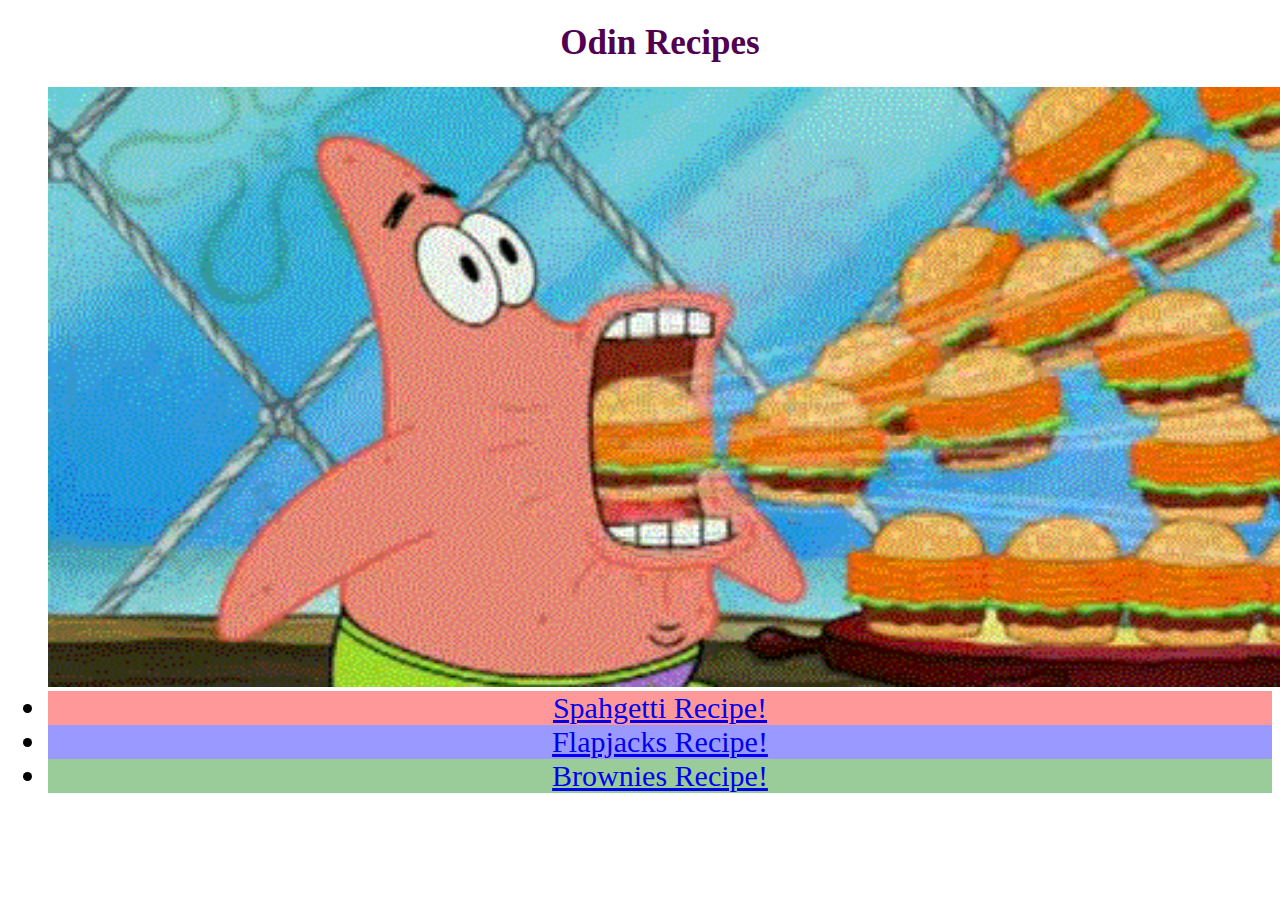
<file: index.html>
<!DOCTYPE html>
<html lang="en">
    <head>
        <meta charset="UTF-8">
        <Title>Recipe Webpage</Title>
        <link rel="StyleSheet" href="styles.css">
    </head>
    <body>
        <ul><h1 class=header>Odin Recipes</h1>
        <img class="patrick" src="./images/giphy.gif" alt="a giph of patrick eating burgers">
        <li class="food spahgetti"><a href="./recipes/spahgetti.html">Spahgetti Recipe!</a></li>
        <li class="food flapjacks"><a href="./recipes/flapjacks.html">Flapjacks Recipe!</a></li>
        <li class="food brownies"><a href="./recipes/brownies.html">Brownies Recipe!</a></li>
        </ul>
    </body>
</html>
</file>
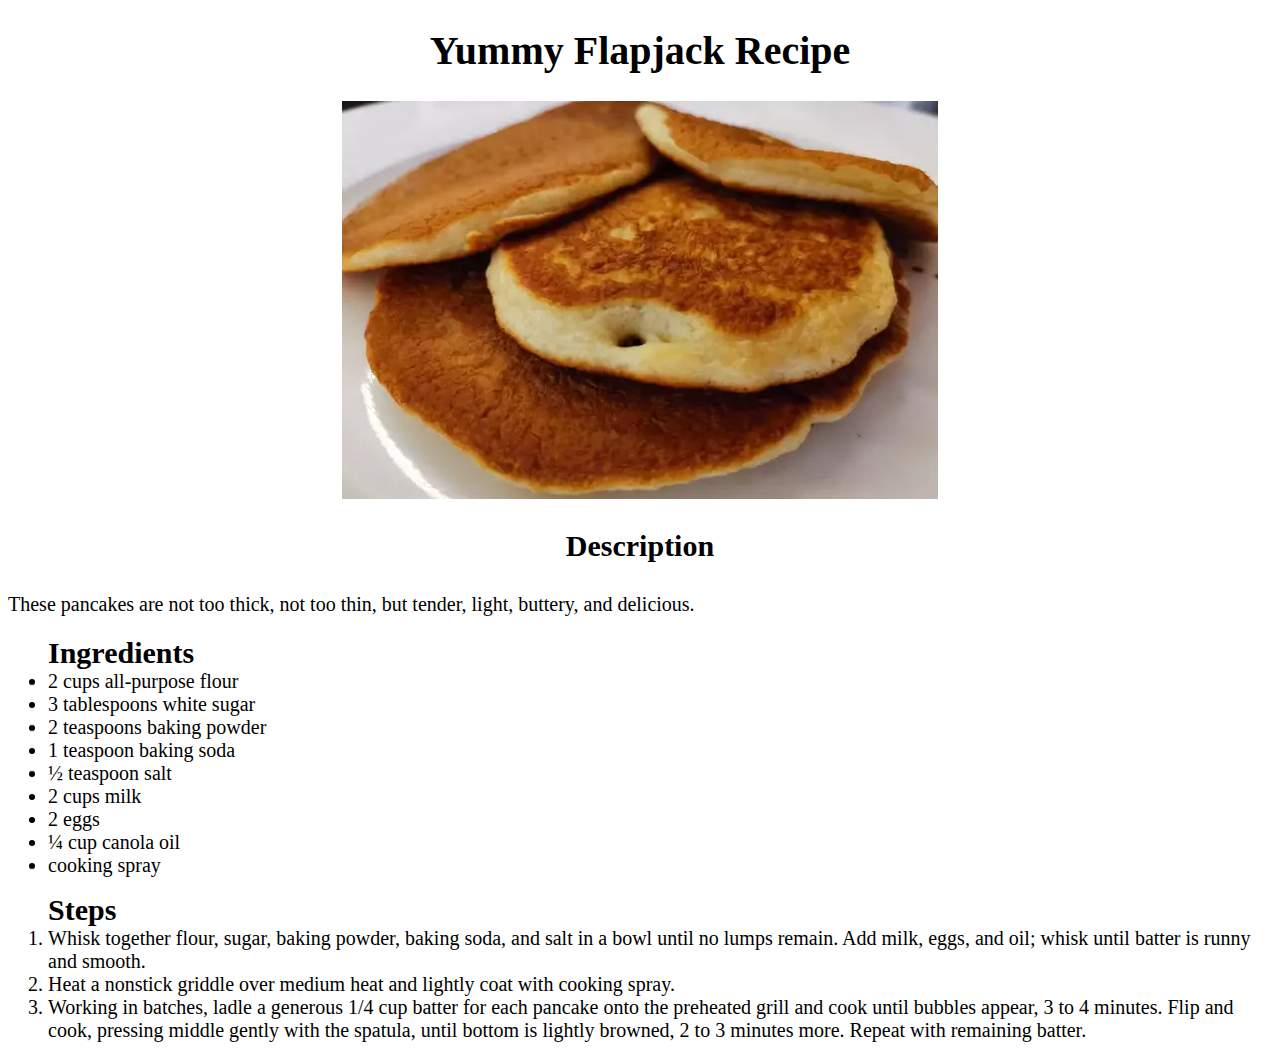
<file: recipes/flapjacks.html>
<!DOCTYPE html>
<html lang="en">
    <head>
        <meta charset="UTF-8">
        <TItle>Flapjacks</TItle>
        <link rel="stylesheet" href="./styles/F-styles.css">
    </head>
    <body>
        <h1 class="head main center">Yummy Flapjack Recipe</h1>
        <img class="img" src="../images/flapjack.jpg" alt="Scrumptious Flapjack Image">
        <p>
            <h3 class="head center">Description</h3>
            <p class="text"> These pancakes are not too thick, not too thin, but tender, light, buttery, and delicious.</p>
            <ul><strong class="head">Ingredients</strong>
                <div class="text">
                <li>2 cups all-purpose flour</li>
                <li>3 tablespoons white sugar</li>
                <li>2 teaspoons baking powder</li>
                <li>1 teaspoon baking soda</li>
                <li>½ teaspoon salt</li>
                <li>2 cups milk</li>
                <li>2 eggs</li>
                <li>¼ cup canola oil</li>
                <li>cooking spray</li>
                </div>
            </ul>
            <ol><strong class="head">Steps</strong>
                <div class="text">
                <li>Whisk together flour, sugar, baking powder, baking soda, and salt in a bowl until no lumps remain. Add milk, eggs, and oil; whisk until batter is runny and smooth.</li>
                <li>Heat a nonstick griddle over medium heat and lightly coat with cooking spray.</li>
                <li>Working in batches, ladle a generous 1/4 cup batter for each pancake onto the preheated grill and cook until bubbles appear, 3 to 4 minutes. Flip and cook, pressing middle gently with the spatula, until bottom is lightly browned, 2 to 3 minutes more. Repeat with remaining batter.</li>
                </div>
            </ol>
        </p>
    </body>
</html>
</file>
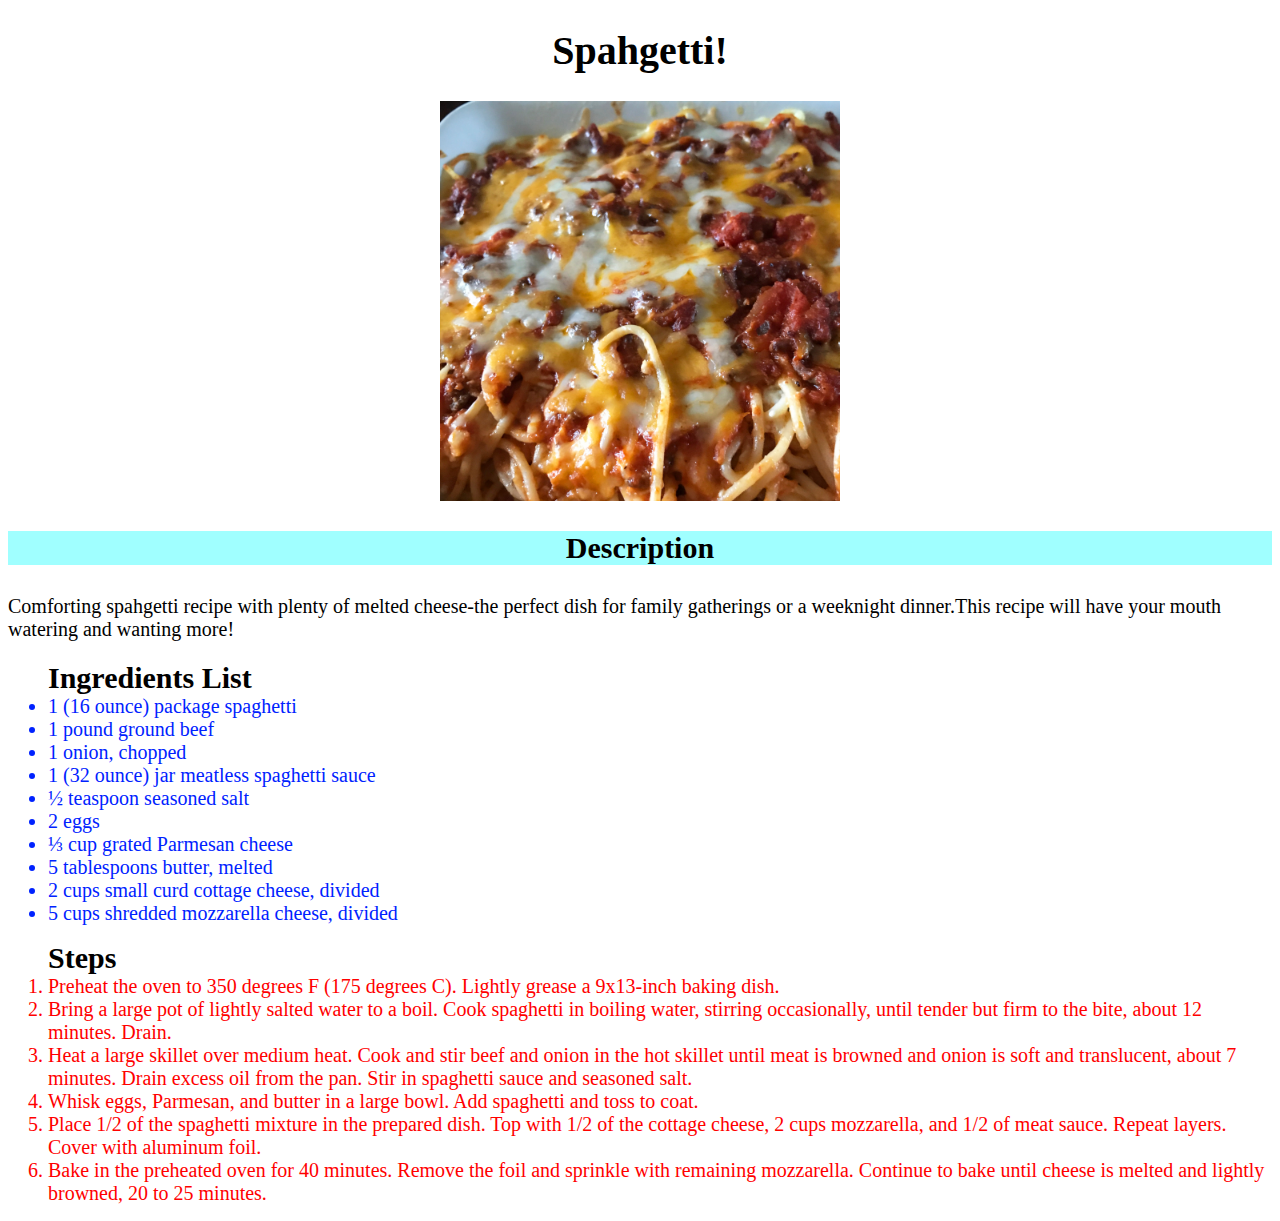
<file: recipes/spahgetti.html>
<!DOCTYPE html>
<html lang="en">
    <head>
        <meta charset="UTF-8">
        <title>Spahgetti Recipe</title>
        <link rel="stylesheet" href="./styles/S-styles.css">
    </head>
    <body>
        <h1 class="header">Spahgetti!</h1>
        <img class="img" src="../images/spahgetti.jpeg" alt="Picture of spahgetti">
        <h3 class="pheader main">Description</h3>
        <p class="text">Comforting spahgetti recipe with plenty of melted cheese-the perfect dish for family gatherings or a weeknight dinner.This recipe will have your mouth watering and wanting more!
         </p>
            <p>
             <ul><strong class="pheader">Ingredients List</strong>
                <div class="text ing">
                <li>1 (16 ounce) package spaghetti</li>
                <li>1 pound ground beef</li>
                <li>1 onion, chopped</li>
                <li>1 (32 ounce) jar meatless spaghetti sauce</li>
                <li>½ teaspoon seasoned salt</li>
                <li>2 eggs</li>
                <li>⅓ cup grated Parmesan cheese</li>
                <li>5 tablespoons butter, melted</li>
                <li>2 cups small curd cottage cheese, divided</li>
                <li>5 cups shredded mozzarella cheese, divided</li>
                </div>
             </ul>
            </p>
            <p>
             <ol><strong class="pheader">Steps</strong>
                <div class="text step">
                <li>Preheat the oven to 350 degrees F (175 degrees C). Lightly grease a 9x13-inch baking dish.</li>
                <li>Bring a large pot of lightly salted water to a boil. Cook spaghetti in boiling water, stirring occasionally, until tender but firm to the bite, about 12 minutes. Drain.</li>
                <li>Heat a large skillet over medium heat. Cook and stir beef and onion in the hot skillet until meat is browned and onion is soft and translucent, about 7 minutes. Drain excess oil from the pan. Stir in spaghetti sauce and seasoned salt.</li>
                <li>Whisk eggs, Parmesan, and butter in a large bowl. Add spaghetti and toss to coat.</li>
                <li>Place 1/2 of the spaghetti mixture in the prepared dish. Top with 1/2 of the cottage cheese, 2 cups mozzarella, and 1/2 of meat sauce. Repeat layers. Cover with aluminum foil.</li>
                <li>Bake in the preheated oven for 40 minutes. Remove the foil and sprinkle with remaining mozzarella. Continue to bake until cheese is melted and lightly browned, 20 to 25 minutes.</li>
                </div>
             </ol>
                
            </p>
    </body>
</html>
</file>
<file: styles.css>
.header {
    font-size: 35px;
    text-align: center;
    color: rgb(81, 0, 81);
    font-weight: 700;
}
.food{
    font-size: 30px;
    text-align: center;
}
.patrick {
    width: 1350px;
    height: 600px;
    text-align: center;
}
.food.spahgetti {
    background-color: rgba(255, 0, 0, 0.400);
}
.food.flapjacks {
    background-color: rgba(0, 0, 255, 0.400);
}
.food.brownies {
    background-color: rgba(0, 128, 0, 0.400);
}
</file>
<file: recipes/styles/F-styles.css>
.head.main {
    font-size: 40px;
}
.center {
    text-align: center;
}
.img {
    display: block;
    margin-left: auto;
    margin-right: auto;
}
.head {
    font-size: 30px;
}
.text {
    font-size: 20px;
}
</file>
<file: recipes/styles/S-styles.css>
.header {
    text-align: center;
    font-weight: 700;
    font-size: 40px;
}
.img {
    width: 400px;
    height: auto;
    display: block;
    margin-left: auto;
    margin-right: auto;
}
.pheader {
    font-size: 30px;
    text-align: center;
}
.pheader.main {
    background-color: rgba(0, 255, 255, 0.373);
}
.text {
    font-size: 20px;
}
.text.ing {
    color: rgba(0, 34, 255);
}
.text.step {
    color: red;
}
</file>
